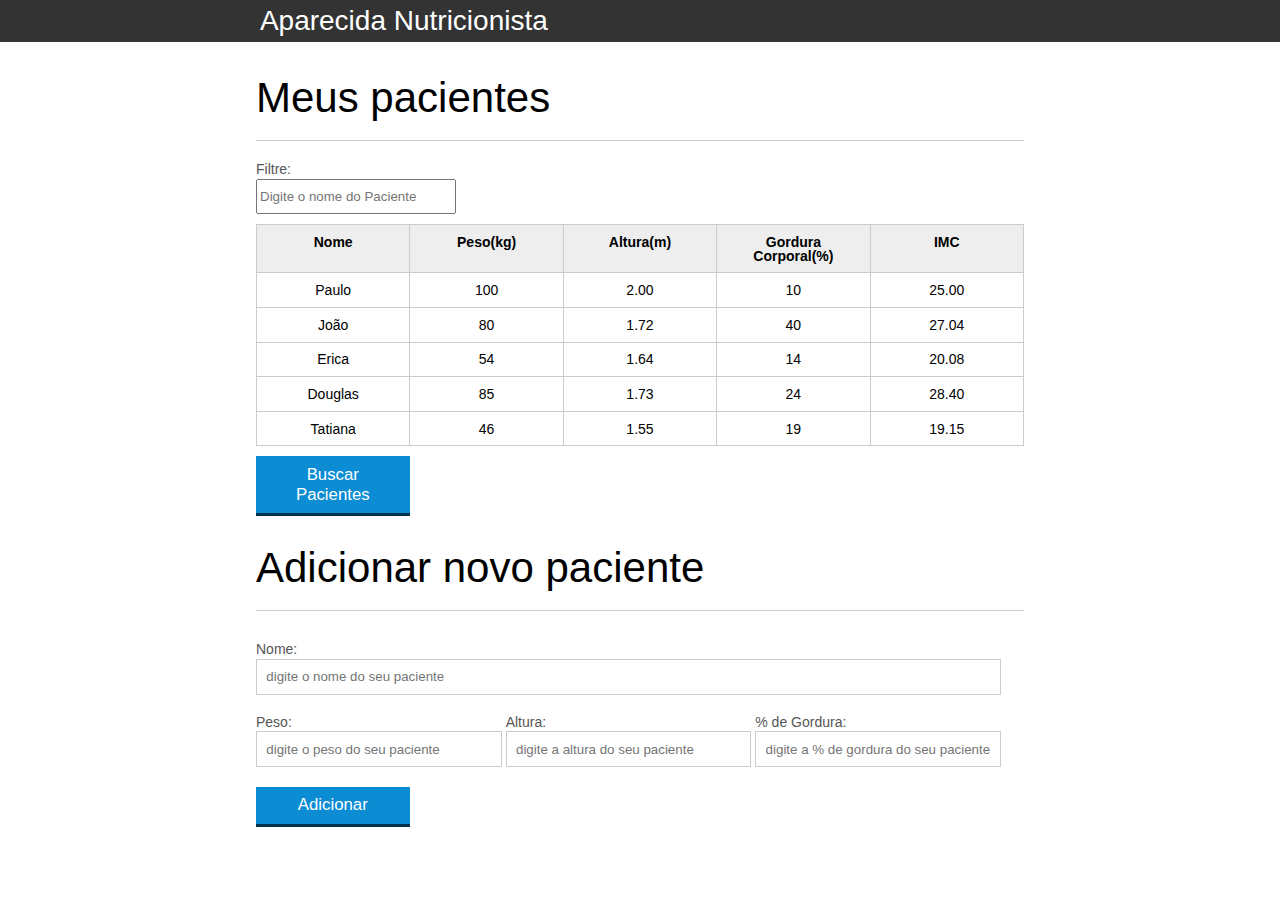
<file: index.html>
<!DOCTYPE html>
<html lang="pt-br">
<head>
	<meta charset="UTF-8">
	<title>Aparecida Nutrição</title>
	<link rel="icon" href="favicon.ico" type="image/x-icon">
	<link rel="stylesheet" type="text/css" href="css/reset.css">
	<link rel="stylesheet" type="text/css" href="css/index.css">
</head>
<body>
	<header>
		<div class="container">
			<h1 class="titulo">Aparecida Nutrição</h1>
		</div>
	</header>
	<main>
		<section class="container">
			<h2>Meus pacientes</h2>

			<label for="filtrar-tabela">Filtre:</label>
			<input id="filtrar-tabela" name="filtro" type="text" placeholder="Digite o nome do Paciente">

			<table>
				<thead>
					<tr>
						<th>Nome</th>
						<th>Peso(kg)</th>
						<th>Altura(m)</th>
						<th>Gordura Corporal(%)</th>
						<th>IMC</th>
					</tr>
				</thead>
				<tbody id="tabela-pacientes">
					<tr class="paciente" id="primeiro-paciente">
						<td class="info-nome">Paulo</td>
						<td class="info-peso">100</td>
						<td class="info-altura">2.00</td>
						<td class="info-gordura">10</td>
						<td class="info-imc">0</td>
					</tr>

					<tr class="paciente">
						<td class="info-nome">João</td>
						<td class="info-peso">80</td>
						<td class="info-altura">1.72</td>
						<td class="info-gordura">40</td>
						<td class="info-imc">0</td>
					</tr>

					<tr class="paciente">
						<td class="info-nome">Erica</td>
						<td class="info-peso">54</td>
						<td class="info-altura">1.64</td>
						<td class="info-gordura">14</td>
						<td class="info-imc">0</td>
					</tr>

					<tr class="paciente">
						<td class="info-nome">Douglas</td>
						<td class="info-peso">85</td>
						<td class="info-altura">1.73</td>
						<td class="info-gordura">24</td>
						<td class="info-imc">0</td>
					</tr>
					<tr class="paciente">
						<td class="info-nome">Tatiana</td>
						<td class="info-peso">46</td>
						<td class="info-altura">1.55</td>
						<td class="info-gordura">19</td>
						<td class="info-imc">0</td>
					</tr>
				</tbody>
			</table>

			<span id="erro-ajax" class="invisivel">Erro ao buscar os Pacientes</span>

			<button id="buscar-pacientes" class="botao bto-principal">Buscar Pacientes</button>
		</section>
	</main>

	<section class="container">
		<h2 id="titulo-form">Adicionar novo paciente</h2>
		
		<ul id="mensagens-erro"></ul>
		
		<form id="form-adiciona">
	        <div class="grupo" style="width: 97%;">
	            <label for="nome">Nome:</label>
	            <input id="nome" name="nome" type="text" placeholder="digite o nome do seu paciente" class="campo">
	        </div>
	        <div class="grupo">
	            <label for="peso">Peso:</label>
	            <input id="peso" name="peso" type="text" placeholder="digite o peso do seu paciente" class="campo campo-medio">
	        </div>
	        <div class="grupo">
	            <label for="altura">Altura:</label>
	            <input id="altura" name="altura" type="text" placeholder="digite a altura do seu paciente" class="campo campo-medio">
	        </div>
	        <div class="grupo">
	            <label for="gordura">% de Gordura:</label>
	            <input id="gordura" type="text" placeholder="digite a % de gordura do seu paciente" class="campo campo-medio">
	        </div>

	        <button id="adicionar-paciente" class="botao bto-principal">Adicionar</button>
	    </form>
	</section>
	
	<script src="js/calcula-imc.js"></script>
	<script src="js/form.js"></script>
	<script src="js/remover-paciente.js"></script>
	<script src="js/filtra.js"></script>
	<script src="js/buscar-pacientes.js"></script>

</body>
</html>
</file>
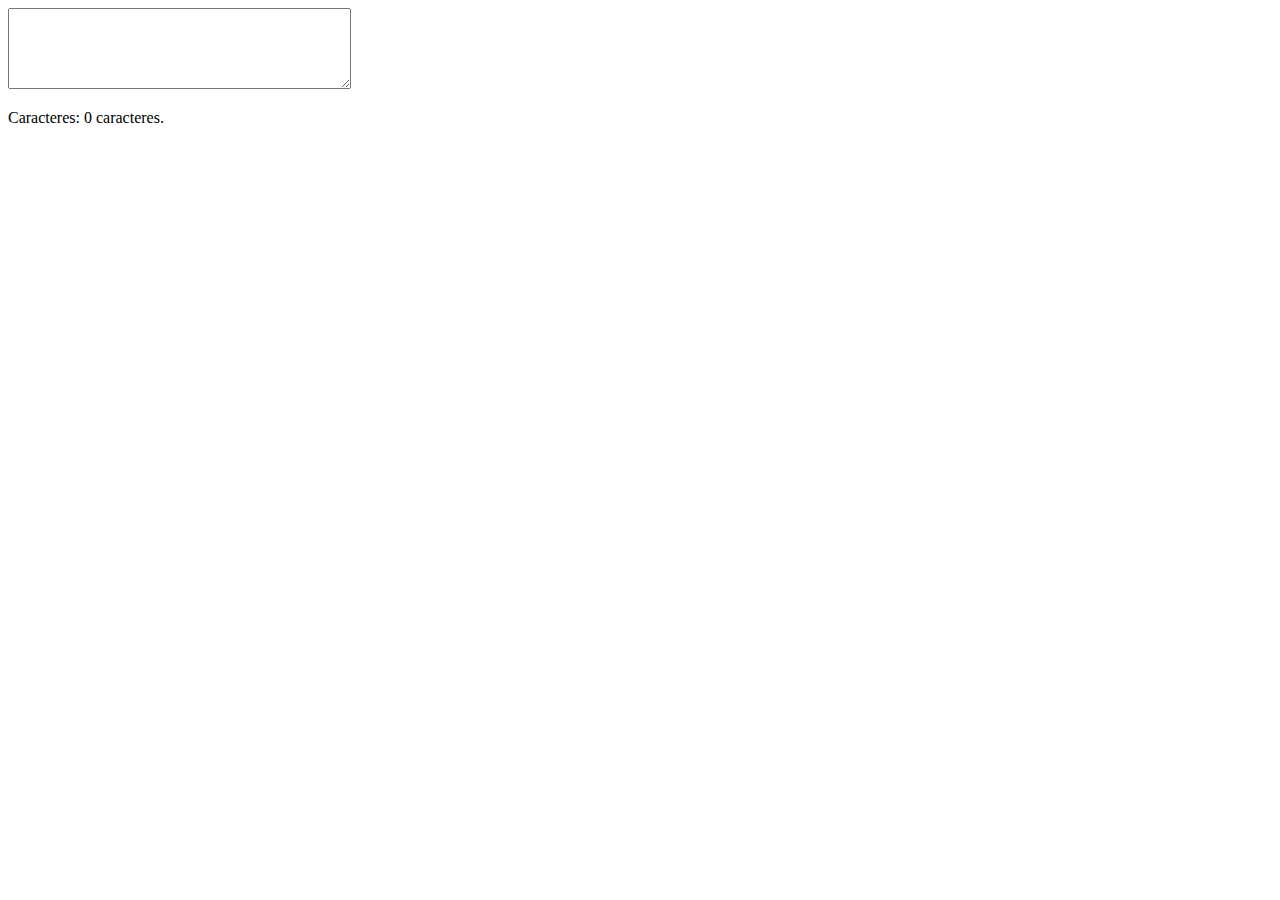
<file: exercicios/a08e02.html>
<!DOCTYPE html>
<html>
<head>
    <meta charset="utf-8" />
    <title>Aula 08 Exercício 02</title>
</head>
<body>
    <textarea id="corpo-postagem" cols="40" rows="5"></textarea>
    <p>Caracteres: <span id="numero-caracteres">0</span> caracteres.</p>
    
    <!-- contador.js -->
    <script>
        function atualizaCaracteres() {
            var postagem = document.querySelector("#corpo-postagem").value;
            var caracteres = postagem.length;
            
            var contador = document.querySelector("#numero-caracteres");
            contador.innerHTML = caracteres;
        }
        
        var campoPostagem = document.querySelector("#corpo-postagem");
        campoPostagem.addEventListener("input", atualizaCaracteres);
    </script>        
</body>
</html>
</file>
<file: css/index.css>
*{
	box-sizing: border-box;
 }

body{
	font-family: "Helvetica Neue", "Helvetica", Helvetica, Arial, sans-serif;
	font-size: 14px;
}

header{
	background-color: #333;
	height: 3em;
	color: #FFF;
	margin-bottom: 1em;
}

header h1{
	font-size: 2em;
	display:inline-block;
	vertical-align:	middle;
}
header h2{
	font-size: 2em;
	display:inline-block;
	vertical-align:	middle;
}

header .container:before{
	content: '';
	display:inline-block;
	height: 100%;
	vertical-align:	middle;
}

.container{
	width: 60%;
	height: 100%;
	margin: 0 auto;
}

section{
	margin: 2em 0;
	overflow: hidden;
}

section h2{
	font-size: 3em;
	display: block;
	padding-bottom: .5em;
	border-bottom: 1px solid #ccc;
	margin-bottom: .5em;
	margin-top: .5em;
}

table{
	width: 100%;
	margin-bottom : .5em;
    table-layout: fixed;

}

td, th {
	padding: .7em;
	margin: 0;
	border: 1px solid #ccc;
	text-align: center;
}

th{
	font-weight: bold;
	background-color: #EEE;
}

label{
	color: #555;
	display: block;
	margin-bottom: .2em;
}

.campo{
	margin: 0;
	padding-bottom: 1em;
	width: 100%;
	border: 1px solid #ccc;
	padding: .7em;
}

.campo-medio{
	display: inline-block;
	padding-right: .5em;
}

.grupo{
	width: 32%;
	display: inline-block;
	padding: 10px 0px;
}

button{
	padding: .5em 2em;
	border: 0;
	border-bottom: 3px solid;
	font-size: 1.2em;
	cursor: pointer;
	margin: 0;
	margin-top: -3px;
	color: #fff;
	background-color:#0c8cd3;
	border-color: #04324c;
	width: 20%;
    display: block;
    clear: both;
    margin: 10px 0px;

}

button:active{
	margin-top:0px;
	border: 0;
}

button[disabled=disabled], button:disabled {
    background-color: gray;
	border-color: darkgray;

}

.adicionar-paciente{
    margin-top: 30px;
}

.campo-invalido{
	border: 1px solid red;
}

.paciente-invalido {
	background-color: lightcoral;
}

.campo-nome {
	width: 100%;
}

#mensagens-erro {
	color: red;
}

.fadeOut {
	opacity: 0;
	transition: 0.5s;
}

#filtrar-tabela {
	width: 200px;
	height: 35px;
	margin-bottom: 10px;
}

.invisivel {
	display: none;
}
</file>
